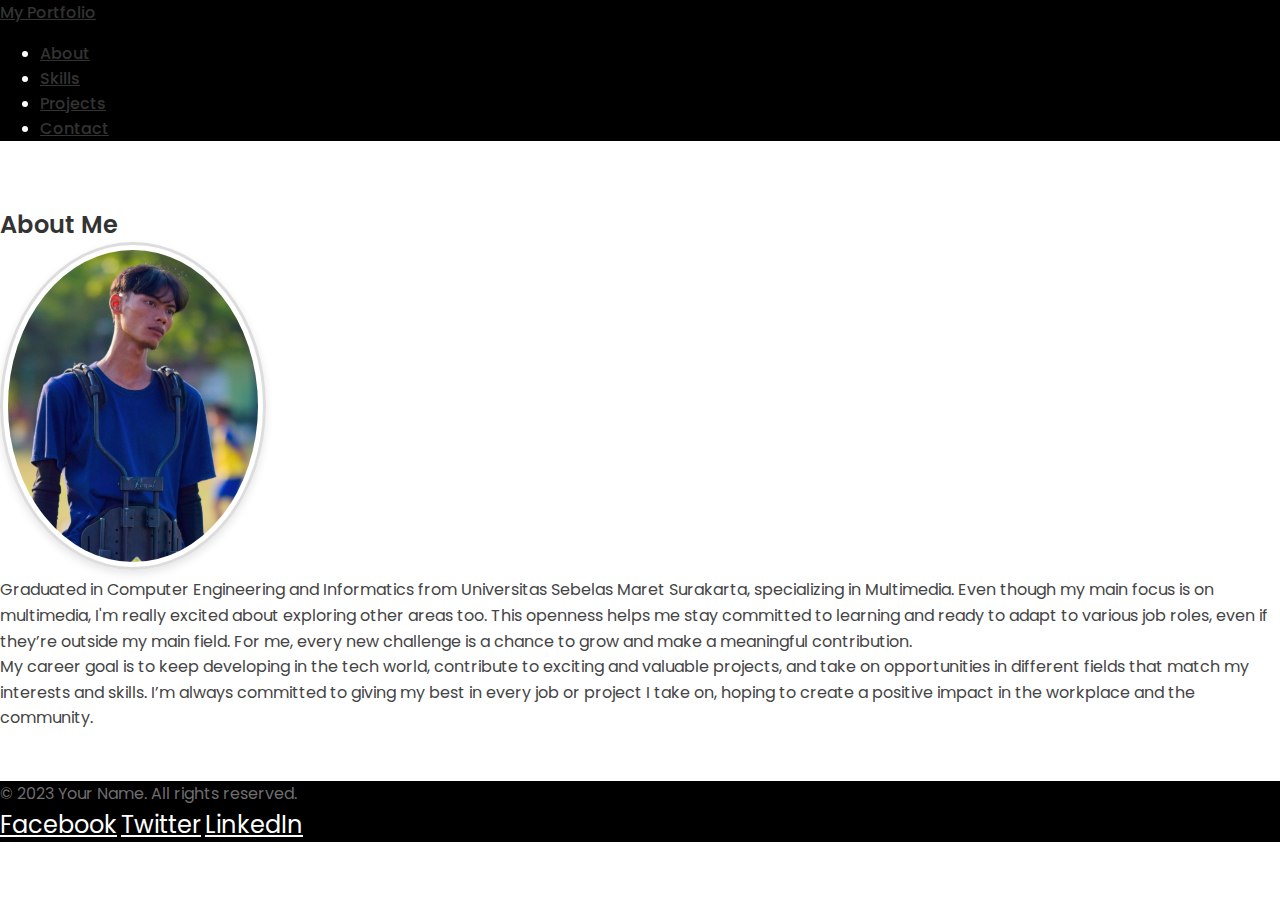
<file: pages/aboutme.html>
<!DOCTYPE html>
<html lang="en">
  <head>
    <meta charset="UTF-8" />
    <meta name="viewport" content="width=device-width, initial-scale=1.0" />
    <title>About Me</title>
    <link rel="stylesheet" href="../styles.css" />
    <link
      href="https://fonts.googleapis.com/css2?family=Poppins:wght@400;500;600;700&display=swap"
      rel="stylesheet"
    />
  </head>
  <body>
    <header>
      <nav class="navbar">
        <div class="container">
          <a class="navbar-brand" href="#">My Portfolio</a>
          <ul class="nav">
            <li class="nav-item">
              <a class="nav-link" href="#about">About</a>
            </li>
            <li class="nav-item">
              <a class="nav-link" href="#skills">Skills</a>
            </li>
            <li class="nav-item">
              <a class="nav-link" href="#projects">Projects</a>
            </li>
            <li class="nav-item">
              <a class="nav-link" href="#contact">Contact</a>
            </li>
          </ul>
        </div>
      </nav>
    </header>

    <section id="about" class="py-5">
      <div class="container">
        <h2 class="text-center">About Me</h2>
        <div class="row align-items-center mt-4">
          <!-- Foto Pribadi (1/3 lebar) -->
          <div class="col-md-4 text-center">
            <img
              src="../images/me.jpeg"
              alt="Your Photo"
              class="img-fluid rounded-circle"
              style="width: 100%; max-width: 250px"
            />
          </div>
          <!-- Deskripsi Latar Belakang (2/3 lebar) -->
          <div class="col-md-8">
            <p>
              Graduated in Computer Engineering and Informatics from Universitas
              Sebelas Maret Surakarta, specializing in Multimedia. Even though
              my main focus is on multimedia, I'm really excited about exploring
              other areas too. This openness helps me stay committed to learning
              and ready to adapt to various job roles, even if they’re outside
              my main field. For me, every new challenge is a chance to grow and
              make a meaningful contribution.
            </p>
            <p>
              My career goal is to keep developing in the tech world, contribute
              to exciting and valuable projects, and take on opportunities in
              different fields that match my interests and skills. I’m always
              committed to giving my best in every job or project I take on,
              hoping to create a positive impact in the workplace and the
              community.
            </p>
          </div>
        </div>
      </div>
    </section>

    <footer class="footer-dark">
      <div class="container text-center">
        <p>&copy; 2023 Your Name. All rights reserved.</p>
        <div class="social-links">
          <a href="#" target="_blank">Facebook</a>
          <a href="#" target="_blank">Twitter</a>
          <a href="#" target="_blank">LinkedIn</a>
        </div>
      </div>
    </footer>
  </body>
</html>
</file>
<file: styles.css>
/* Tampilan overlay awal */
.opening-overlay {
  position: fixed;
  top: 0;
  left: 0;
  width: 100%;
  height: 100vh;
  background: #000; /* Sesuaikan warna */
  display: flex;
  align-items: center;
  justify-content: center;
  z-index: 9999;
  opacity: 1;
  transition: opacity 1s ease;
}

/* Style logo atau konten di dalam animasi */
.opening-logo {
  width: 500px; /* Sesuaikan ukuran logo */
  animation: popIn 1s ease forwards;
}

/* Animasi untuk logo (contoh) */
@keyframes popIn {
  0% {
    transform: scale(0.5);
    opacity: 0;
  }
  100% {
    transform: scale(1);
    opacity: 1;
  }
}

/* Menghilangkan overlay */
.opening-overlay.hidden {
  opacity: 0;
  pointer-events: none;
}

/* Gaya Umum */
body, h1, h2, h3, h4, h5, h6, p, a, .btn {
    font-family: 'Poppins', sans-serif; /* Font utama */
    margin: 0;
    padding: 0;
    color: #333; /* Warna teks default */
}

/* Variasi Ketebalan Font */
h1, .hero-content h1 {
    font-weight: 700; /* Ketebalan untuk judul besar */
}

h2, h3, h5 {
    font-weight: 600; /* Ketebalan untuk subjudul */
}

p, a, p, .btn {
    font-weight: 400; /* Ketebalan normal untuk teks biasa */
}

/* Atur transparansi dan warna latar belakang navbar */
.navbar {
    background-color: rgba(0, 0, 0, 0.7); /* 0.5 adalah tingkat transparansi */
  }

/* Navbar lebih solid saat digulir ke bawah */
.navbar.scrolled {
    background-color: rgba(0, 0, 0, 0.219);
  }
  
.navbar-brand, .nav-link, .hero-content p {
    font-weight: 500; /* Ketebalan untuk elemen navigasi dan teks tertentu */
}
/* Mengaktifkan dropdown saat hover */
.navbar .dropdown:hover .dropdown-menu {
    display: block;
  }

/* Menyesuaikan posisi dropdown */
.navbar .dropdown-menu {
    margin-top: 0; /* Menghilangkan jarak agar dropdown langsung muncul di bawah link */
  }
.hero-content .btn {
    font-weight: 600; /* Ketebalan tombol untuk penekanan */
}

/* Gaya Latar Belakang dan Warna */
body {
    color: #ff0000; /* Warna latar belakang */
    padding-top: 0px; /* Sesuaikan dengan tinggi navbar */
}

/* Header */
header {
    background-color: #000000; /* Warna latar belakang header */
    color: #fff; 
    padding: 0px;
}

#about .container, #skills .container {
    padding-top: 50px;
    padding-bottom: 50px;
  }
  
  #about img {
    border: 3px solid #ddd;
    padding: 5px;
    box-shadow: 0 4px 8px rgba(0, 0, 0, 0.1);
  }
  
  #about p {
    font-size: 1rem;
    line-height: 1.6;
  }
  
  .progress {
    height: 20px; /* Adjust progress bar height */
  }

  /* Ensure images are styled appropriately */
  img {
    border-radius: 50%; /* Make icons circular */
  }

  .hero-section {
    position: relative;
    height: 100vh;
    background: url("images/dashboard.jpg") no-repeat center center;
    background-size: cover;
    display: flex;
    align-items: center;
    justify-content: center;
  }
  
  .hero-section .overlay {
    position: absolute;
    top: 0;
    left: 0;
    height: 100%;
    width: 100%;
    background-color: rgba(0, 0, 0, 0.4);
    z-index: 1;
  }
  
  .hero-section .hero-content {
    position: relative;
    z-index: 2;
    text-align: center;
    color: white;
  }
  
  .overlay {
    position: absolute;
    top: 0;
    left: 0;
    width: 100%;
    height: 100%;
    background-color: rgba(0, 0, 0, 0.4);
  }

  .hero-content {
    position: relative;
    margin-left: auto; /* Memindahkan konten ke kanan */
    margin-right: 5%; /* Memberikan jarak dari tepi kanan */
    color: white;
    max-width: 400px;
    text-align: right; /* Mengatur teks agar rata kanan */
  }

  .hero-content h1 {
    font-size: 3rem;
    margin-bottom: 0.5rem;
  }

  .hero-content p {
    font-size: 1.2rem;
    margin-bottom: 1.5rem;
    color: #ffffffc7;
  }

.hero-content .btn {
    margin-top: 1rem;
    padding: 0.75rem 2rem; /* Padding tombol */
    font-size: 1rem; /* Ukuran font tombol */
    border-radius: 8px; /* Sudut tombol */
    background-color: #ffffff; /* Warna latar belakang tombol */
    color: #000000; /* Warna teks tombol */
    border: none; /* Tanpa border */
    transition: background-color 0.3s ease; /* Animasi saat hover */
}

/* Efek hover untuk tombol */
.hero-content .btn:hover {
  color: #ffffff;
  background-color: #000000; /* Warna saat hover */
  box-shadow: 0 4px 8px rgba(0, 0, 0, 0.2); /* Tambahkan bayangan */
  transform: scale(1.25); /* Efek zoom */
  transition: background-color 0.3s ease, transform 0.3s ease; /* Animasi saat hover */
}

/* Styling untuk paragraf */
p {
    font-size: 1rem; /* Ukuran font untuk paragraf */
    line-height: 1.6; /* Jarak antar baris */
    color:#444;
}

#frequently-used-apps .container{
  margin-bottom: 1rem;
}


/* Style for the Frequently Used Apps section */
#frequently-used-apps .app-icons {

  display: flex;
  gap: 0px;
}

.app-item {
  display: flex;
  flex-direction: column;
  align-items: center;
  transition: transform 0.3s ease;
}

.app-item:hover {
  transform: scale(1.1);
}

.app-icon {
  width: 80px;
  transition: opacity 0.3s ease;  
}

/* Description style to appear below icon */
.app-description {
  display: inline-block;
  opacity: 0;
  font-size: 0.9rem;
  color: #555;
  transition: opacity 0.3s ease;
  white-space: nowrap;
  margin-top: 20px; /* Spacing between icon and description */
}

/* Show description on hover */
.app-item:hover .app-description {
  opacity: 1;
}

.footer-dark {
    background-color: #000; /* Hitam pekat */
  }

footer p{
    color: #ffffff70;
}

/* Gaya untuk ikon media sosial */
footer a {
    font-size: 1.5rem; /* Ukuran ikon media sosial */
    color: rgb(255, 255, 255); /* Warna default */
    transition: color 0.3s ease; /* Animasi halus */
}

.social-links a:hover {
    color: gold; /* Warna saat hover */
}

@media (max-width: 768px) {
  .hero-content h1 {
      font-size: 2.5rem; /* Ukuran font lebih kecil di mobile */
  }
  .navbar-brand {
      font-size: 1.5rem; /* Ukuran font lebih kecil di mobile */
  }
}
</file>
